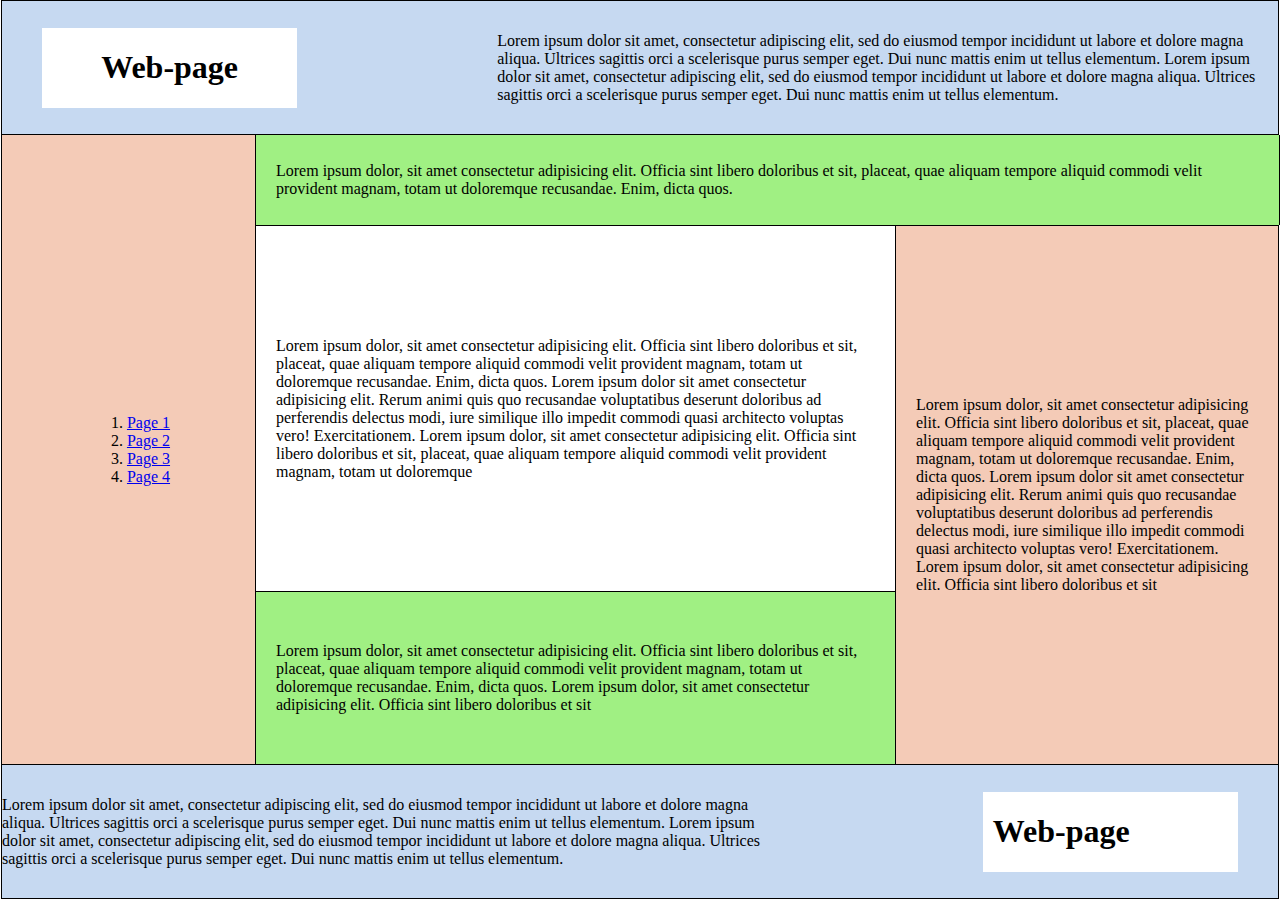
<file: index.html>
<!DOCTYPE html>
<html>

<head>
    <title>Lab 2 FLEX</title>
    <link rel="stylesheet" href="style.css">
</head>

<body>
    <header>
        <div class="top_box">
            <h1>Web-page</h1>
        </div>

        <p>
            Lorem ipsum dolor sit amet, consectetur adipiscing elit, sed do eiusmod tempor incididunt ut labore et
            dolore magna aliqua. Ultrices sagittis orci a scelerisque purus semper eget. Dui nunc mattis enim ut tellus
            elementum.
            Lorem ipsum dolor sit amet, consectetur adipiscing elit, sed do eiusmod tempor incididunt ut labore et
            dolore magna aliqua. Ultrices sagittis orci a scelerisque purus semper eget. Dui nunc mattis enim ut tellus
            elementum.

        </p>
    </header>


    <div class="main">

        <div class="second">
            <ol class="list">
                <li><a href="pages/page_1.html">Page 1</a></li>
                <li><a href="pages/page_2.html">Page 2</a></li>
                <li><a href="pages/page_3.html">Page 3</a></li>
                <li><a href="pages/page_4.html">Page 4</a></li>
            </ol>
        </div>

        <div class="group3_456">

            <div class="third">
                <p class="pclass">
                    Lorem ipsum dolor, sit amet consectetur adipisicing elit. Officia sint libero doloribus et
                    sit,
                    placeat, quae aliquam tempore aliquid commodi velit provident magnam, totam ut doloremque
                    recusandae. Enim, dicta quos.


                </p>
            </div>

            <div class="group46_5">
                <div class="group46">
                    <div class="fourth">
                        <p class="pclass">
                            Lorem ipsum dolor, sit amet consectetur adipisicing elit. Officia sint libero doloribus et
                            sit,
                            placeat, quae aliquam tempore aliquid commodi velit provident magnam, totam ut doloremque
                            recusandae. Enim, dicta quos.
                            Lorem ipsum dolor sit amet consectetur adipisicing elit. Rerum animi quis quo recusandae
                            voluptatibus deserunt doloribus ad perferendis delectus modi, iure similique illo impedit
                            commodi quasi architecto voluptas vero! Exercitationem.
                            Lorem ipsum dolor, sit amet consectetur adipisicing elit. Officia sint libero doloribus et
                            sit,
                            placeat, quae aliquam tempore aliquid commodi velit provident magnam, totam ut doloremque



                        </p>

                    </div>


                    <div class="sixth">
                        <p class="pclass">
                            Lorem ipsum dolor, sit amet consectetur adipisicing elit. Officia sint libero doloribus et
                            sit,
                            placeat, quae aliquam tempore aliquid commodi velit provident magnam, totam ut doloremque
                            recusandae. Enim, dicta quos.
                            Lorem ipsum dolor, sit amet consectetur adipisicing elit. Officia sint libero doloribus et
                            sit


                        </p>

                    </div>

                </div>


                <div class="fifth">
                    <p class="pclass">
                        Lorem ipsum dolor, sit amet consectetur adipisicing elit. Officia sint libero doloribus et
                        sit,
                        placeat, quae aliquam tempore aliquid commodi velit provident magnam, totam ut doloremque
                        recusandae. Enim, dicta quos.
                        Lorem ipsum dolor sit amet consectetur adipisicing elit. Rerum animi quis quo recusandae
                        voluptatibus deserunt doloribus ad perferendis delectus modi, iure similique illo impedit
                        commodi quasi architecto voluptas vero! Exercitationem.
                        Lorem ipsum dolor, sit amet consectetur adipisicing elit. Officia sint libero doloribus et
                        sit

                    </p>
                </div>


            </div>




        </div>

    </div>

    <footer>


        <p>
            Lorem ipsum dolor sit amet, consectetur adipiscing elit, sed do eiusmod tempor incididunt ut labore et
            dolore magna aliqua. Ultrices sagittis orci a scelerisque purus semper eget. Dui nunc mattis enim ut tellus
            elementum.
            Lorem ipsum dolor sit amet, consectetur adipiscing elit, sed do eiusmod tempor incididunt ut labore et
            dolore magna aliqua. Ultrices sagittis orci a scelerisque purus semper eget. Dui nunc mattis enim ut tellus
            elementum.
        </p>

        <div class="bottom_box">
            <h1 class="h1main">Web-page</h1>
        </div>

    </footer>

</body>

</html>
</file>
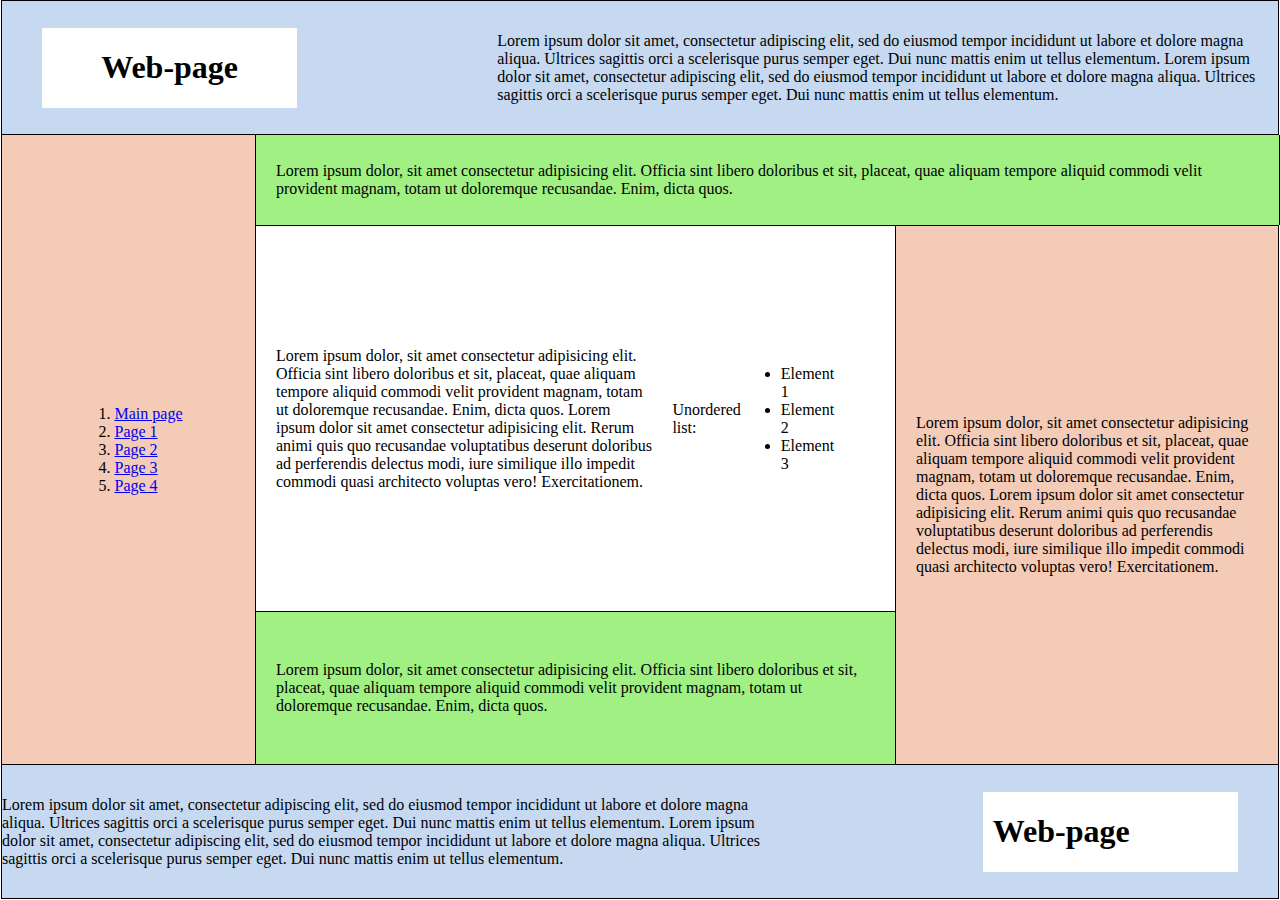
<file: pages/page_1.html>
<!DOCTYPE html>
<html>

<head>
    <title>Lab 2 FLEX</title>
    <link rel="stylesheet" href="../style.css">
</head>

<body>
    <header>
        <div class="top_box">
            <h1>Web-page</h1>
        </div>

        <p>
            Lorem ipsum dolor sit amet, consectetur adipiscing elit, sed do eiusmod tempor incididunt ut labore et
            dolore magna aliqua. Ultrices sagittis orci a scelerisque purus semper eget. Dui nunc mattis enim ut tellus
            elementum.
            Lorem ipsum dolor sit amet, consectetur adipiscing elit, sed do eiusmod tempor incididunt ut labore et
            dolore magna aliqua. Ultrices sagittis orci a scelerisque purus semper eget. Dui nunc mattis enim ut tellus
            elementum.

        </p>
    </header>


    <div class="main">

        <div class="second">
            <ol class="list">
                <li><a href="../index.html">Main page</a></li>
                <li><a href="page_1.html">Page 1</a></li>
                <li><a href="page_2.html">Page 2</a></li>
                <li><a href="page_3.html">Page 3</a></li>
                <li><a href="page_4.html">Page 4</a></li>
            </ol>
        </div>

        <div class="group3_456">

            <div class="third">
                <p class="pclass">
                    Lorem ipsum dolor, sit amet consectetur adipisicing elit. Officia sint libero doloribus et
                    sit,
                    placeat, quae aliquam tempore aliquid commodi velit provident magnam, totam ut doloremque
                    recusandae. Enim, dicta quos.

                </p>
            </div>

            <div class="group46_5">
                <div class="group46">
                    <div class="fourth">
                        <p class="pclass">
                            Lorem ipsum dolor, sit amet consectetur adipisicing elit. Officia sint libero doloribus et
                            sit,
                            placeat, quae aliquam tempore aliquid commodi velit provident magnam, totam ut doloremque
                            recusandae. Enim, dicta quos.
                            Lorem ipsum dolor sit amet consectetur adipisicing elit. Rerum animi quis quo recusandae
                            voluptatibus deserunt doloribus ad perferendis delectus modi, iure similique illo impedit
                            commodi quasi architecto voluptas vero! Exercitationem.
                        </p>

                        Unordered list:
                        <ul class="unli">
                            <li class="liun">Element 1</licla>
                            <li>Element 2</li>
                            <li>Element 3</li>
                        </ul>

                    </div>


                    <div class="sixth">
                        <p class="pclass">
                            Lorem ipsum dolor, sit amet consectetur adipisicing elit. Officia sint libero doloribus et
                            sit,
                            placeat, quae aliquam tempore aliquid commodi velit provident magnam, totam ut doloremque
                            recusandae. Enim, dicta quos.
                        </p>

                    </div>

                </div>


                <div class="fifth">
                    <p class="pclass">
                        Lorem ipsum dolor, sit amet consectetur adipisicing elit. Officia sint libero doloribus et
                        sit,
                        placeat, quae aliquam tempore aliquid commodi velit provident magnam, totam ut doloremque
                        recusandae. Enim, dicta quos.
                        Lorem ipsum dolor sit amet consectetur adipisicing elit. Rerum animi quis quo recusandae
                        voluptatibus deserunt doloribus ad perferendis delectus modi, iure similique illo impedit
                        commodi quasi architecto voluptas vero! Exercitationem.
                    </p>
                </div>


            </div>




        </div>

    </div>

    <footer>


        <p>
            Lorem ipsum dolor sit amet, consectetur adipiscing elit, sed do eiusmod tempor incididunt ut labore et
            dolore magna aliqua. Ultrices sagittis orci a scelerisque purus semper eget. Dui nunc mattis enim ut tellus
            elementum.
            Lorem ipsum dolor sit amet, consectetur adipiscing elit, sed do eiusmod tempor incididunt ut labore et
            dolore magna aliqua. Ultrices sagittis orci a scelerisque purus semper eget. Dui nunc mattis enim ut tellus
            elementum.
        </p>

        <div class="bottom_box">
            <h1 class="h1main">Web-page</h1>
        </div>

    </footer>

</body>

</html>
</file>
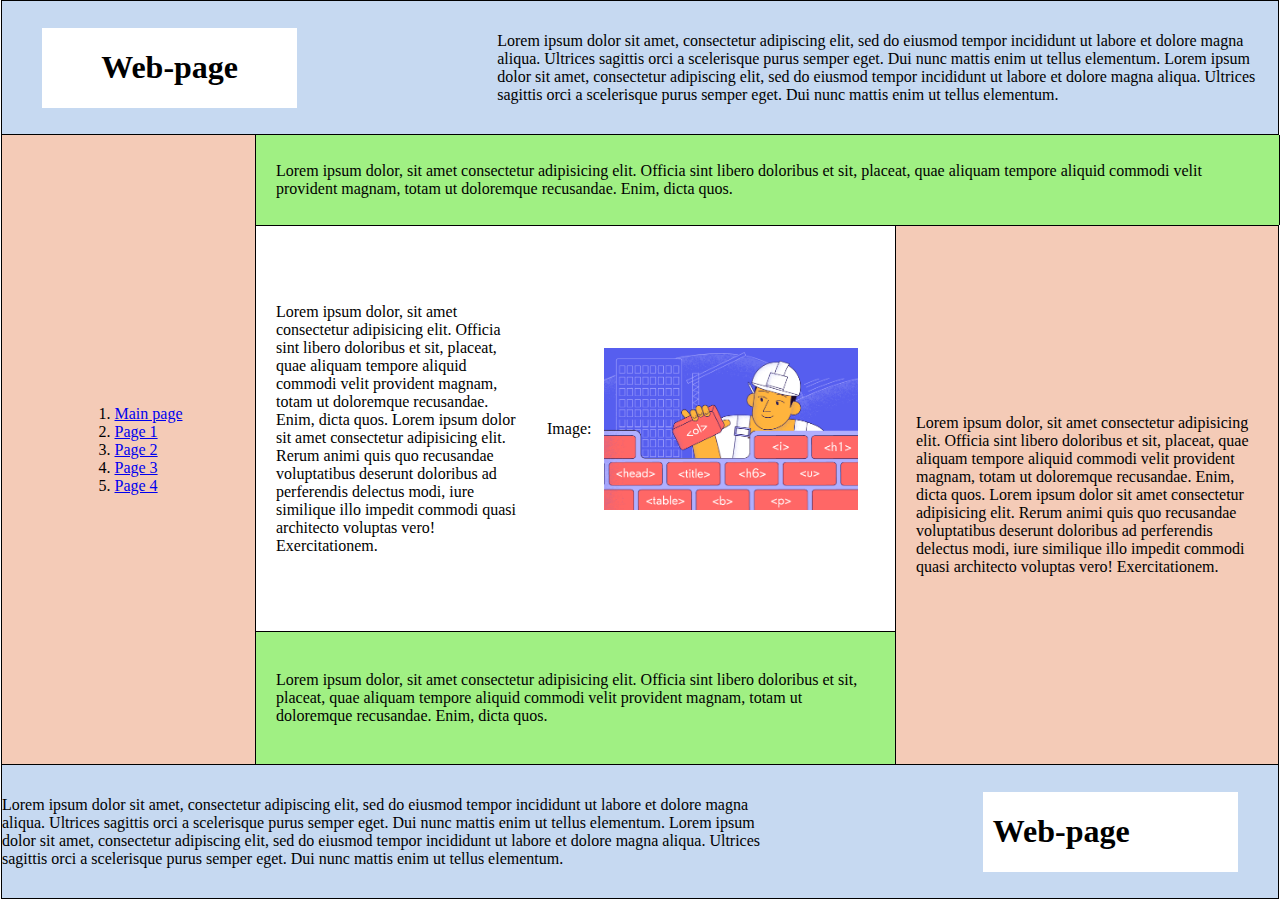
<file: pages/page_2.html>
<!DOCTYPE html>
<html>

<head>
    <title>Lab 2 FLEX</title>
    <link rel="stylesheet" href="../style.css">
</head>

<body>
    <header>
        <div class="top_box">
            <h1>Web-page</h1>
        </div>

        <p>
            Lorem ipsum dolor sit amet, consectetur adipiscing elit, sed do eiusmod tempor incididunt ut labore et
            dolore magna aliqua. Ultrices sagittis orci a scelerisque purus semper eget. Dui nunc mattis enim ut tellus
            elementum.
            Lorem ipsum dolor sit amet, consectetur adipiscing elit, sed do eiusmod tempor incididunt ut labore et
            dolore magna aliqua. Ultrices sagittis orci a scelerisque purus semper eget. Dui nunc mattis enim ut tellus
            elementum.

        </p>
    </header>


    <div class="main">

        <div class="second">
            <ol class="list">
                <li><a href="../index.html">Main page</a></li>
                <li><a href="page_1.html">Page 1</a></li>
                <li><a href="page_2.html">Page 2</a></li>
                <li><a href="page_3.html">Page 3</a></li>
                <li><a href="page_4.html">Page 4</a></li>
            </ol>
        </div>

        <div class="group3_456">

            <div class="third">
                <p class="pclass">
                    Lorem ipsum dolor, sit amet consectetur adipisicing elit. Officia sint libero doloribus et
                    sit,
                    placeat, quae aliquam tempore aliquid commodi velit provident magnam, totam ut doloremque
                    recusandae. Enim, dicta quos.

                </p>
            </div>

            <div class="group46_5">
                <div class="group46">
                    <div class="fourth">
                        <p class="pclass">
                            Lorem ipsum dolor, sit amet consectetur adipisicing elit. Officia sint libero doloribus et
                            sit,
                            placeat, quae aliquam tempore aliquid commodi velit provident magnam, totam ut doloremque
                            recusandae. Enim, dicta quos.
                            Lorem ipsum dolor sit amet consectetur adipisicing elit. Rerum animi quis quo recusandae
                            voluptatibus deserunt doloribus ad perferendis delectus modi, iure similique illo impedit
                            commodi quasi architecto voluptas vero! Exercitationem.
                        </p>

                        Image:
                        <img class="img_p2" src="../images/img.png">

                    </div>


                    <div class="sixth">
                        <p class="pclass">
                            Lorem ipsum dolor, sit amet consectetur adipisicing elit. Officia sint libero doloribus et
                            sit,
                            placeat, quae aliquam tempore aliquid commodi velit provident magnam, totam ut doloremque
                            recusandae. Enim, dicta quos.
                        </p>

                    </div>

                </div>


                <div class="fifth">
                    <p class="pclass">
                        Lorem ipsum dolor, sit amet consectetur adipisicing elit. Officia sint libero doloribus et
                        sit,
                        placeat, quae aliquam tempore aliquid commodi velit provident magnam, totam ut doloremque
                        recusandae. Enim, dicta quos.
                        Lorem ipsum dolor sit amet consectetur adipisicing elit. Rerum animi quis quo recusandae
                        voluptatibus deserunt doloribus ad perferendis delectus modi, iure similique illo impedit
                        commodi quasi architecto voluptas vero! Exercitationem.
                    </p>
                </div>


            </div>




        </div>

    </div>

    <footer>


        <p>
            Lorem ipsum dolor sit amet, consectetur adipiscing elit, sed do eiusmod tempor incididunt ut labore et
            dolore magna aliqua. Ultrices sagittis orci a scelerisque purus semper eget. Dui nunc mattis enim ut tellus
            elementum.
            Lorem ipsum dolor sit amet, consectetur adipiscing elit, sed do eiusmod tempor incididunt ut labore et
            dolore magna aliqua. Ultrices sagittis orci a scelerisque purus semper eget. Dui nunc mattis enim ut tellus
            elementum.
        </p>

        <div class="bottom_box">
            <h1 class="h1main">Web-page</h1>
        </div>

    </footer>

</body>

</html>
</file>
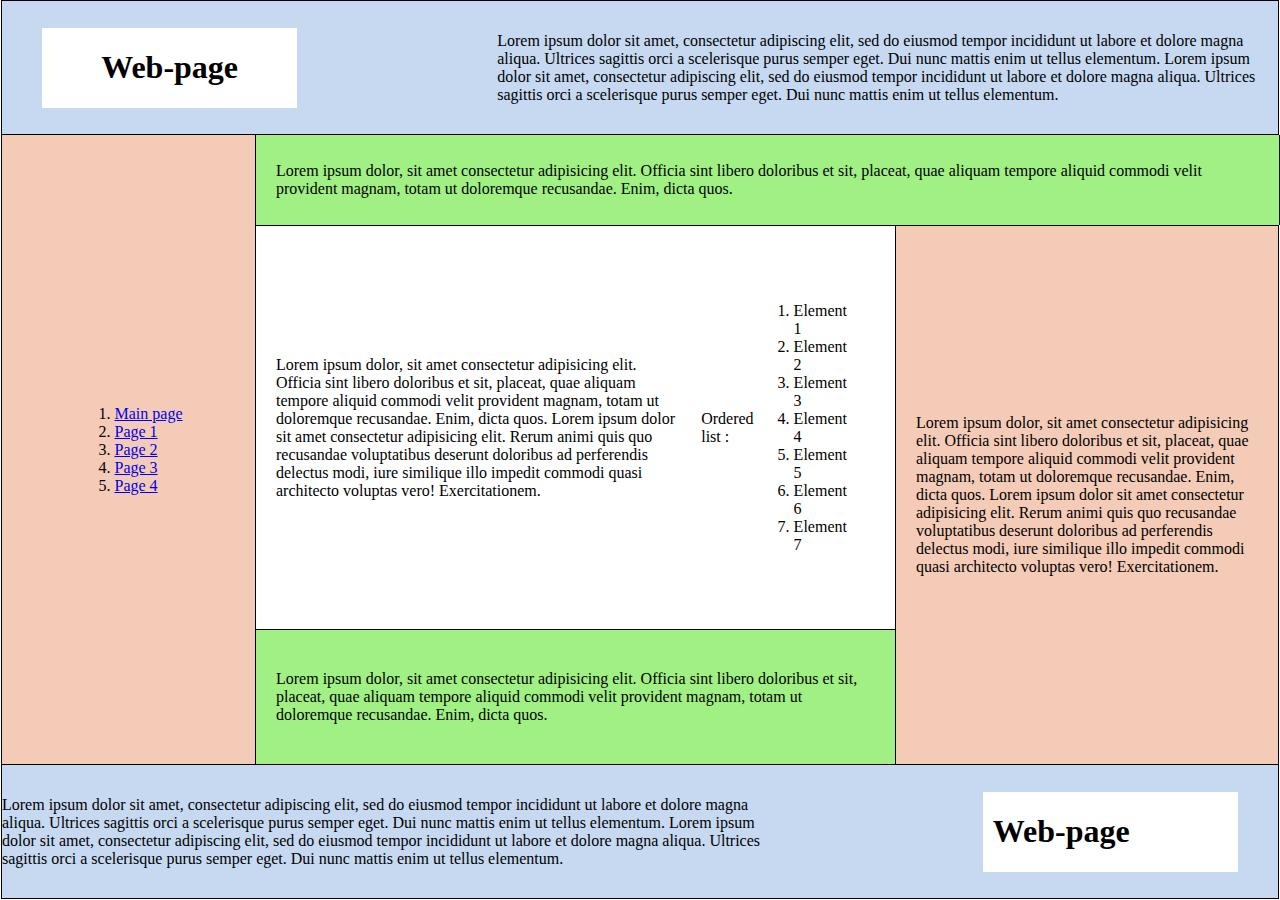
<file: pages/page_3.html>
<!DOCTYPE html>
<html>

<head>
    <title>Lab 2 FLEX</title>
    <link rel="stylesheet" href="../style.css">
</head>

<body>
    <header>
        <div class="top_box">
            <h1>Web-page</h1>
        </div>

        <p>
            Lorem ipsum dolor sit amet, consectetur adipiscing elit, sed do eiusmod tempor incididunt ut labore et
            dolore magna aliqua. Ultrices sagittis orci a scelerisque purus semper eget. Dui nunc mattis enim ut tellus
            elementum.
            Lorem ipsum dolor sit amet, consectetur adipiscing elit, sed do eiusmod tempor incididunt ut labore et
            dolore magna aliqua. Ultrices sagittis orci a scelerisque purus semper eget. Dui nunc mattis enim ut tellus
            elementum.

        </p>
    </header>


    <div class="main">

        <div class="second">
            <ol class="list">
                <li><a href="../index.html">Main page</a></li>
                <li><a href="page_1.html">Page 1</a></li>
                <li><a href="page_2.html">Page 2</a></li>
                <li><a href="page_3.html">Page 3</a></li>
                <li><a href="page_4.html">Page 4</a></li>
            </ol>
        </div>

        <div class="group3_456">

            <div class="third">
                <p class="pclass">
                    Lorem ipsum dolor, sit amet consectetur adipisicing elit. Officia sint libero doloribus et
                    sit,
                    placeat, quae aliquam tempore aliquid commodi velit provident magnam, totam ut doloremque
                    recusandae. Enim, dicta quos.

                </p>
            </div>

            <div class="group46_5">
                <div class="group46">
                    <div class="fourth">
                        <p class="pclass">
                            Lorem ipsum dolor, sit amet consectetur adipisicing elit. Officia sint libero doloribus et
                            sit,
                            placeat, quae aliquam tempore aliquid commodi velit provident magnam, totam ut doloremque
                            recusandae. Enim, dicta quos.
                            Lorem ipsum dolor sit amet consectetur adipisicing elit. Rerum animi quis quo recusandae
                            voluptatibus deserunt doloribus ad perferendis delectus modi, iure similique illo impedit
                            commodi quasi architecto voluptas vero! Exercitationem.
                        </p>

                        Ordered list :
                        <ol class="orli">
                            <li class="liun">Element 1</li>
                            <li>Element 2</li>
                            <li>Element 3</li>
                            <li>Element 4</li>
                            <li>Element 5</li>
                            <li>Element 6</li>
                            <li>Element 7</li>
                        </ol>

                    </div>


                    <div class="sixth">
                        <p class="pclass">
                            Lorem ipsum dolor, sit amet consectetur adipisicing elit. Officia sint libero doloribus et
                            sit,
                            placeat, quae aliquam tempore aliquid commodi velit provident magnam, totam ut doloremque
                            recusandae. Enim, dicta quos.
                        </p>

                    </div>

                </div>


                <div class="fifth">
                    <p class="pclass">
                        Lorem ipsum dolor, sit amet consectetur adipisicing elit. Officia sint libero doloribus et
                        sit,
                        placeat, quae aliquam tempore aliquid commodi velit provident magnam, totam ut doloremque
                        recusandae. Enim, dicta quos.
                        Lorem ipsum dolor sit amet consectetur adipisicing elit. Rerum animi quis quo recusandae
                        voluptatibus deserunt doloribus ad perferendis delectus modi, iure similique illo impedit
                        commodi quasi architecto voluptas vero! Exercitationem.
                    </p>
                </div>


            </div>




        </div>

    </div>

    <footer>


        <p>
            Lorem ipsum dolor sit amet, consectetur adipiscing elit, sed do eiusmod tempor incididunt ut labore et
            dolore magna aliqua. Ultrices sagittis orci a scelerisque purus semper eget. Dui nunc mattis enim ut tellus
            elementum.
            Lorem ipsum dolor sit amet, consectetur adipiscing elit, sed do eiusmod tempor incididunt ut labore et
            dolore magna aliqua. Ultrices sagittis orci a scelerisque purus semper eget. Dui nunc mattis enim ut tellus
            elementum.
        </p>

        <div class="bottom_box">
            <h1 class="h1main">Web-page</h1>
        </div>

    </footer>

</body>

</html>
</file>
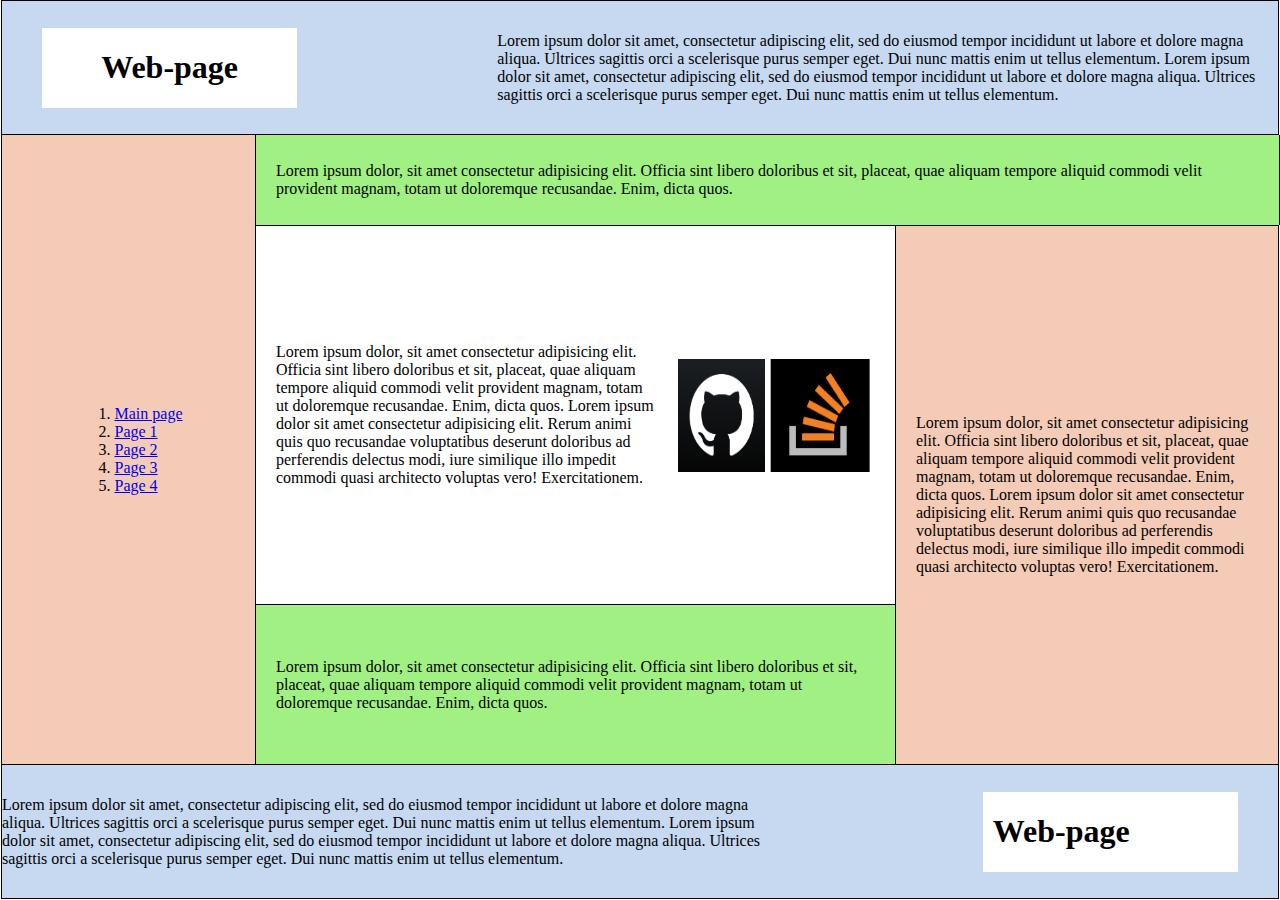
<file: pages/page_4.html>
<!DOCTYPE html>
<html>

<head>
    <title>Lab 2 FLEX</title>
    <link rel="stylesheet" href="../style.css">
</head>

<body>
    <header>
        <div class="top_box">
            <h1>Web-page</h1>
        </div>

        <p>
            Lorem ipsum dolor sit amet, consectetur adipiscing elit, sed do eiusmod tempor incididunt ut labore et
            dolore magna aliqua. Ultrices sagittis orci a scelerisque purus semper eget. Dui nunc mattis enim ut tellus
            elementum.
            Lorem ipsum dolor sit amet, consectetur adipiscing elit, sed do eiusmod tempor incididunt ut labore et
            dolore magna aliqua. Ultrices sagittis orci a scelerisque purus semper eget. Dui nunc mattis enim ut tellus
            elementum.

        </p>
    </header>


    <div class="main">

        <div class="second">
            <ol class="list">
                <li><a href="../index.html">Main page</a></li>
                <li><a href="page_1.html">Page 1</a></li>
                <li><a href="page_2.html">Page 2</a></li>
                <li><a href="page_3.html">Page 3</a></li>
                <li><a href="page_4.html">Page 4</a></li>
            </ol>
        </div>

        <div class="group3_456">

            <div class="third">
                <p class="pclass">
                    Lorem ipsum dolor, sit amet consectetur adipisicing elit. Officia sint libero doloribus et
                    sit,
                    placeat, quae aliquam tempore aliquid commodi velit provident magnam, totam ut doloremque
                    recusandae. Enim, dicta quos.

                </p>
            </div>

            <div class="group46_5">
                <div class="group46">
                    <div class="fourth">
                        <p class="pclass">
                            Lorem ipsum dolor, sit amet consectetur adipisicing elit. Officia sint libero doloribus et
                            sit,
                            placeat, quae aliquam tempore aliquid commodi velit provident magnam, totam ut doloremque
                            recusandae. Enim, dicta quos.
                            Lorem ipsum dolor sit amet consectetur adipisicing elit. Rerum animi quis quo recusandae
                            voluptatibus deserunt doloribus ad perferendis delectus modi, iure similique illo impedit
                            commodi quasi architecto voluptas vero! Exercitationem.
                        </p>

                        <img src="../images/map.png" usemap="#squares" class="img_p4">
                        <map name="squares">
                            <area shape="rect" coords="0, 0, 99, 102" href="https://github.com" target="_blank">
                            <area shape="rect" coords="104, 0, 240, 102" href="https://stackoverflow.com"
                                target="_blank">
                        </map>

                    </div>


                    <div class="sixth">
                        <p class="pclass">
                            Lorem ipsum dolor, sit amet consectetur adipisicing elit. Officia sint libero doloribus et
                            sit,
                            placeat, quae aliquam tempore aliquid commodi velit provident magnam, totam ut doloremque
                            recusandae. Enim, dicta quos.
                        </p>

                    </div>

                </div>


                <div class="fifth">
                    <p class="pclass">
                        Lorem ipsum dolor, sit amet consectetur adipisicing elit. Officia sint libero doloribus et
                        sit,
                        placeat, quae aliquam tempore aliquid commodi velit provident magnam, totam ut doloremque
                        recusandae. Enim, dicta quos.
                        Lorem ipsum dolor sit amet consectetur adipisicing elit. Rerum animi quis quo recusandae
                        voluptatibus deserunt doloribus ad perferendis delectus modi, iure similique illo impedit
                        commodi quasi architecto voluptas vero! Exercitationem.
                    </p>
                </div>


            </div>




        </div>

    </div>

    <footer>


        <p>
            Lorem ipsum dolor sit amet, consectetur adipiscing elit, sed do eiusmod tempor incididunt ut labore et
            dolore magna aliqua. Ultrices sagittis orci a scelerisque purus semper eget. Dui nunc mattis enim ut tellus
            elementum.
            Lorem ipsum dolor sit amet, consectetur adipiscing elit, sed do eiusmod tempor incididunt ut labore et
            dolore magna aliqua. Ultrices sagittis orci a scelerisque purus semper eget. Dui nunc mattis enim ut tellus
            elementum.
        </p>

        <div class="bottom_box">
            <h1 class="h1main">Web-page</h1>
        </div>

    </footer>

</body>

</html>
</file>
<file: style.css>
html {
  margin: 0px;
}

body {
  margin: 0;
  margin-left: 1px;
  margin-right: 1px;
}
header {
  overflow: hidden;
  display: flex;
  background-color: #c6d9f1;

  align-items: center;
  justify-content: right;
  min-height: 14.8vh;
  border: solid 1px black;
}

.img_p2 {
  margin-right: 3vw;
  margin-left: 1vw;
  width: 40%;
  height: 40%;
}

.img_p4 {
  width: 30%;
  height: 30%;
  margin-right: 2vw;
}

.h1main {
  margin-left: 10px;
}

.orli {
  margin-right: 3vw;
}

.unli {
  margin: 4vw;
  margin-left: 0vw;
}

.liun {
  width: 5vw;
}

.flexrow {
  display: flex;
  flex-flow: row;
}
.flexcolumn {
  display: flex;
  flex-flow: column;
}

footer {
  overflow: hidden;
  display: flex;
  background-color: #c6d9f1;

  align-items: center;
  justify-content: right;
  min-height: 14.8vh;
  border: solid 1px black;
  border-top: none;
}

.top_box {
  margin-top: 20px;
  margin-bottom: 20px;
  margin-left: 40px;
  margin-right: 200px;
  min-width: 20%;

  background-color: #ffffff;

  display: flex;
  align-items: center;
  justify-content: center;
}

.bottom_box {
  margin-top: 20px;
  margin-bottom: 20px;
  margin-left: 200px;
  margin-right: 40px;
  min-width: 20%;

  background-color: #ffffff;

  display: flex;
  align-items: center;
  justify-content: left;
}

.main {
  width: 100%;
  min-height: 70vh;
  display: flex;
}

.second {
  overflow: hidden;
  width: 20vw;
  min-height: 100%;
  background-color: #f4cbb7;
  align-items: center;
  justify-content: center;
  display: flex;
  border: solid 1px black;
  border-top: none;
  border-right: none;
}

.third {
  display: block;
  overflow: hidden;
  width: 79.9vw;
  min-height: 10vh;
  background-color: #a0f083;
  display: flex;
  align-items: center;
  border: solid 1px black;
  border-top: none;
  border-bottom: none;
}

.fourth {
  overflow: hidden;
  width: 50vw;
  flex-grow: 3;
  background-color: white;

  display: flex;
  align-items: center;

  border: solid 1px black;
  border-right: none;
}

.pclass {
  margin: 20px;
  display: inline-block;
  line-height: normal;
}

.fifth {
  overflow: hidden;
  display: block;
  width: 30vw;
  flex-grow: 2;
  border: solid 1px black;
  background-color: #f4cbb7;
  display: flex;
  align-items: center;
}

.sixth {
  display: inline-block;
  width: 50vw;
  flex-grow: 1;

  background-color: #a0f083;
  overflow: hidden;
  border: solid 1px black;
  border-top: none;
  border-right: none;
  display: flex;
  align-items: center;
}

.group3_456 {
  display: flex;
  flex-flow: column;
  width: 80vw;
  min-height: 100%;
  align-items: stretch;
  justify-content: center;
  margin: 0;
}

.group46_5 {
  display: flex;
  width: 80vw;
  min-height: 60vh;
  align-items: normal;
  justify-content: normal;
}

.group46 {
  display: flex;
  flex-flow: column;
  flex-grow: 1;
  width: 50vw;
  min-height: 60vh;
  align-items: normal;
  justify-content: normal;
  margin: 0;
}
</file>
